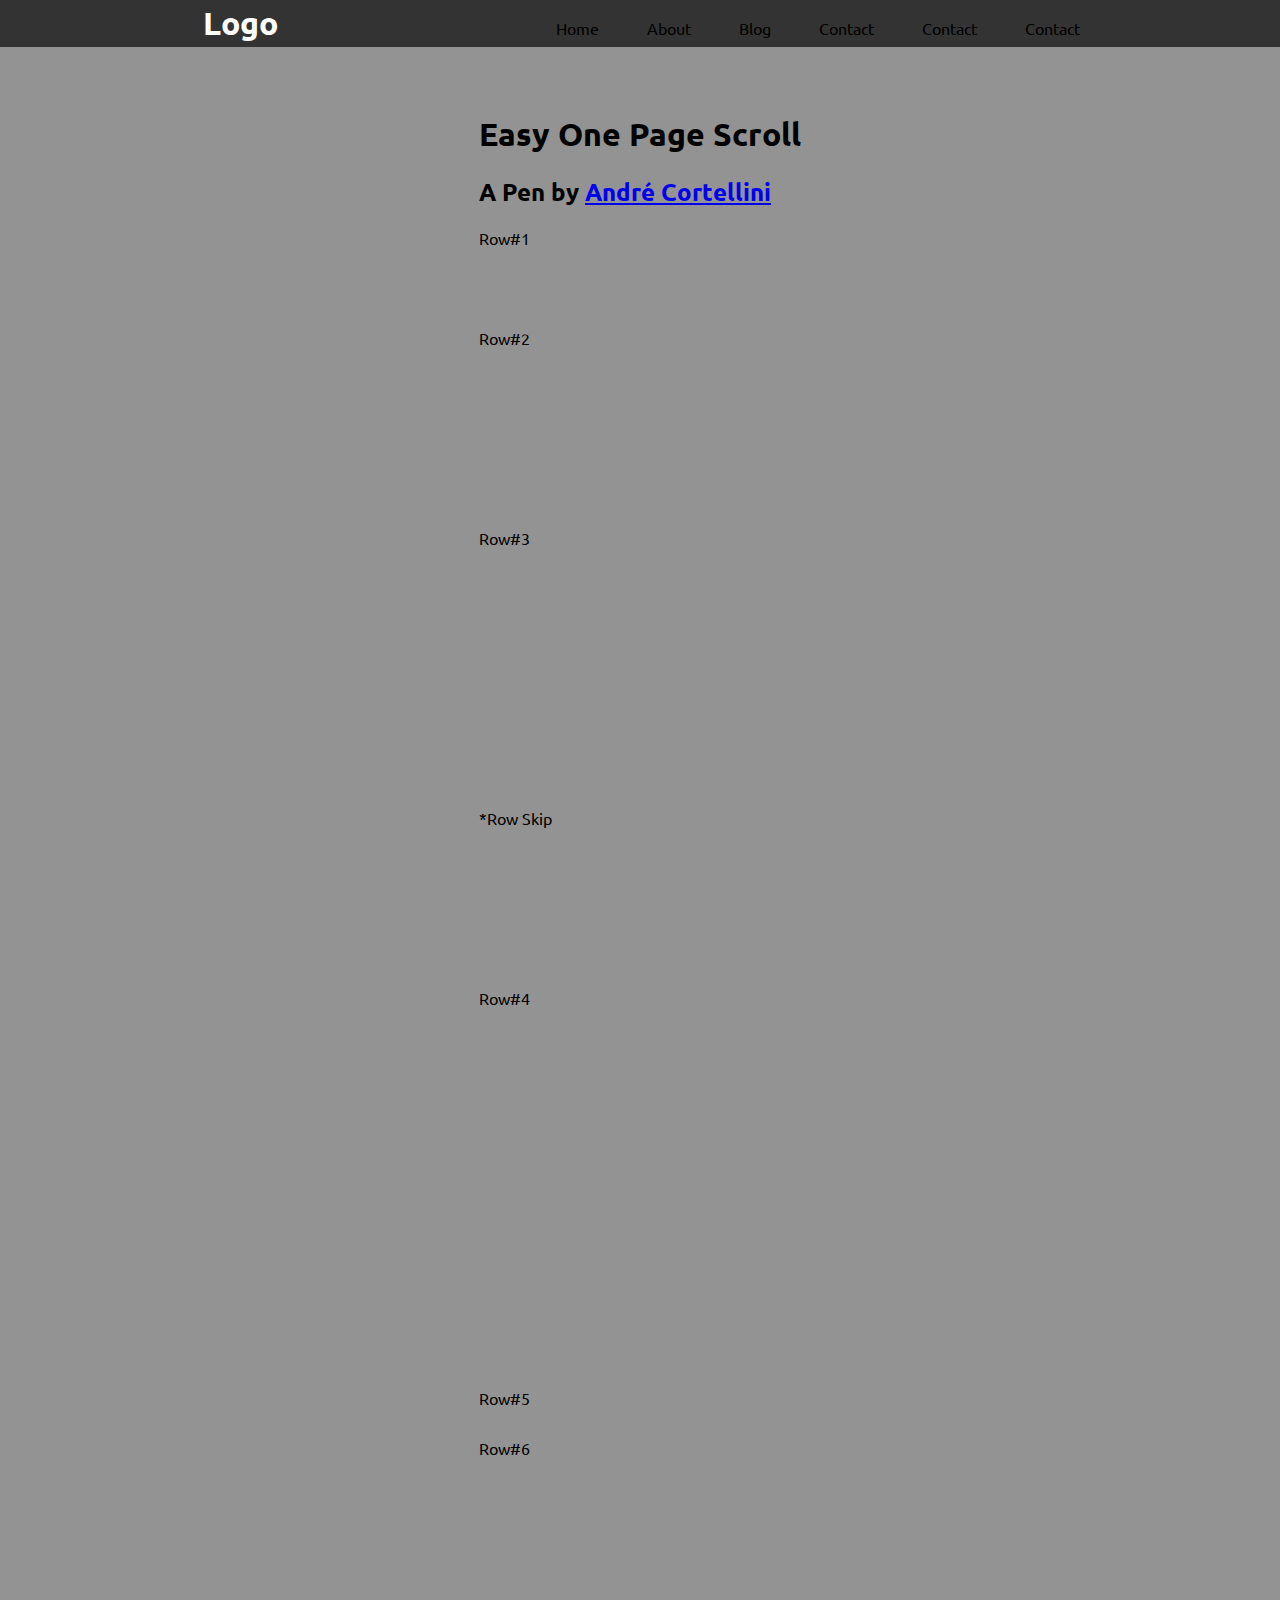
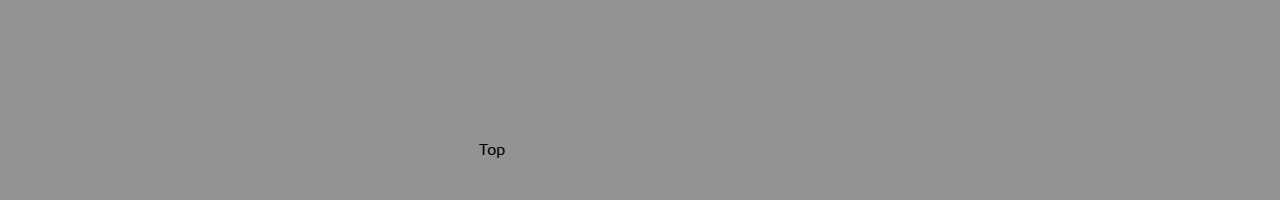
<file: index.html>
<!DOCTYPE html>
<html lang="en">
<head>
    <meta charset="UTF-8">
    <meta http-equiv="X-UA-Compatible" content="IE=edge">
    <meta name="viewport" content="width=device-width, initial-scale=1.0">
    <title>YUKI</title>
    <link rel="stylesheet" href="css/index.css">
    <link href='https://fonts.googleapis.com/css?family=Open+Sans:400,300' rel='stylesheet' type='text/css'>
    <link rel="stylesheet" href="https://maxcdn.bootstrapcdn.com/font-awesome/4.6.1/css/font-awesome.min.css">
</head>
<body>
    <header>
        <h1 class="logo">Logo</h1>
        <input type="checkbox" id="nav-toggle" class="nav-toggle">
        <label for="nav-toggle" class="nav-hamburger">
            <span></span>
            <span></span>
            <span></span>
        </label>
        
        <nav>
          <ul>
            <li class="nav-btn active" data-row-id="row1">Home</li>
            <li class="nav-btn" data-row-id="row2">About</li>
            <li class="nav-btn" data-row-id="row3">Blog</li>
            <li class="nav-btn" data-row-id="row4">Contact</li>
            <li class="nav-btn" data-row-id="row5">Contact</li>
            <li class="nav-btn" data-row-id="row6">Contact</li>
          </ul>
        </nav>
    </header>
    <div class="content">
        <div id="content-wrap" style="margin-top: 50px;">    
            <h1>Easy One Page Scroll</h1>
            <h2>A Pen by <a href="http://www.andrecortellini.com" target="_blank"><span>André Cortellini</span></a></h2>
            
            <div class="row row-nav" data-height="100" id="row1">Row#1 <div class="row-btn"><div class="circle"></div></div></div>
            <div class="row row-nav" data-height="200" id="row2">Row#2 <div class="row-btn"><div class="circle"></div></div></div>
            <div class="row row-nav" data-height="280" id="row3">Row#3 <div class="row-btn"><div class="circle"></div></div></div>
            <div class="row" data-height="180"><span>*Row Skip</span> <div class="row-btn"><div class="circle"></div></div></div>
            <div class="row row-nav" data-height="400" id="row4">Row#4 <div class="row-btn"><div class="circle"></div></div></div>
            <div class="row row-nav" data-height="50" id="row5">Row#5 <div class="row-btn"><div class="circle"></div></div></div>
            <div class="row row-nav" data-height="300" id="row6">Row#6 <div class="row-btn"><div class="circle"></div></div></div>
            
            <div id="top">Top</div>
        </div>
    </div>

</body>

<script type="text/javascript" src="https://code.jquery.com/jquery-1.7.1.min.js"></script>
<script src="js/index.js"></script>
<script src="js/page2.js"></script>
</html>
</file>
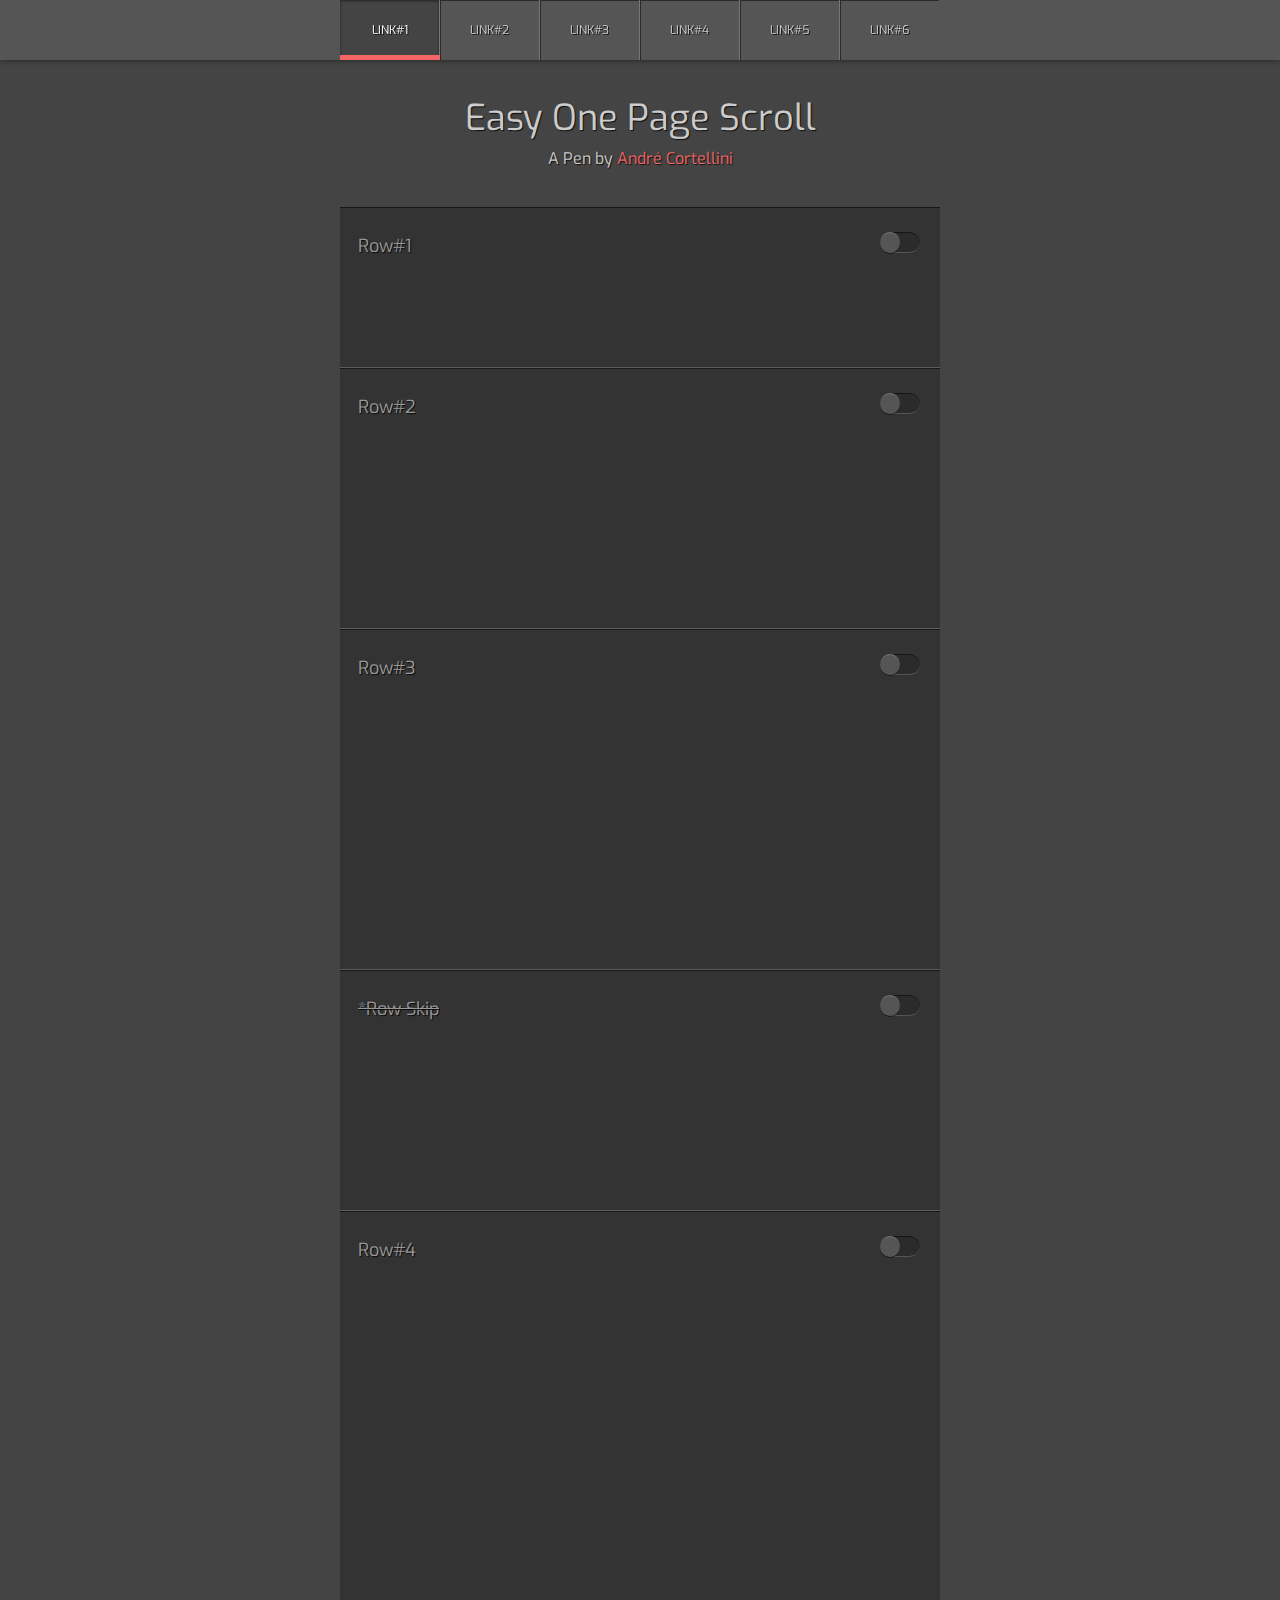
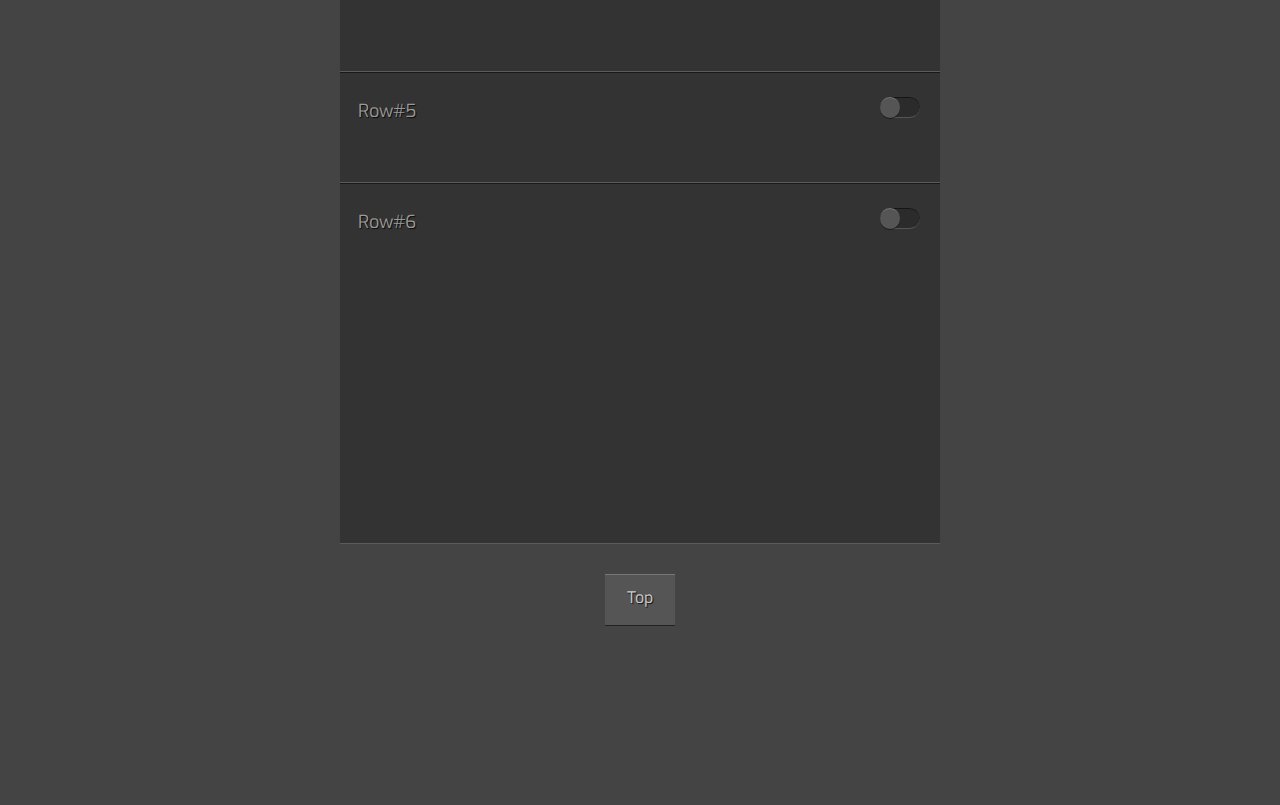
<file: page2.html>
<head>
    <title>Miguel Portfolio</title>
    <link href='https://fonts.googleapis.com/css?family=Exo:700' rel='stylesheet' type='text/css'>
    <link rel="stylesheet" href="css/page2.css">
  </head>
  
  <body >
   
    <div id="nav-wrap">
          <div id="scroller-anchor"></div> 
          <div id="nav">
               <ul class="clearfix">
                   <li class="nav-btn active" data-row-id="row1">Link#1</li>
                   <li class="nav-btn" data-row-id="row2">Link#2</li>
                   <li class="nav-btn" data-row-id="row3">Link#3</li>
                   <li class="nav-btn" data-row-id="row4">Link#4</li>
                   <li class="nav-btn" data-row-id="row5">Link#5</li>
                   <li class="nav-btn" data-row-id="row6">Link#6</li>
                   <div id="nav-indicator"></div>
               </ul>
           </div>
       </div>
       
       <div id="content-wrap">    
           <h1>Easy One Page Scroll</h1>
           <h2>A Pen by <a href="http://www.andrecortellini.com" target="_blank"><span>André Cortellini</span></a></h2>
           
           <div class="row row-nav" data-height="100" id="row1">Row#1 <div class="row-btn"><div class="circle"></div></div></div>
           <div class="row row-nav" data-height="200" id="row2">Row#2 <div class="row-btn"><div class="circle"></div></div></div>
           <div class="row row-nav" data-height="280" id="row3">Row#3 <div class="row-btn"><div class="circle"></div></div></div>
           <div class="row" data-height="180"><span>*Row Skip</span> <div class="row-btn"><div class="circle"></div></div></div>
           <div class="row row-nav" data-height="400" id="row4">Row#4 <div class="row-btn"><div class="circle"></div></div></div>
           <div class="row row-nav" data-height="50" id="row5">Row#5 <div class="row-btn"><div class="circle"></div></div></div>
           <div class="row row-nav" data-height="300" id="row6">Row#6 <div class="row-btn"><div class="circle"></div></div></div>
           
           <div id="top">Top</div>
       </div>
       
    <script type="text/javascript" src="https://code.jquery.com/jquery-1.7.1.min.js"></script>
    <script src="js/page2.js"></script>
  </body>
</file>
<file: css/index.css>
@import url("https://fonts.googleapis.com/css?family=Ubuntu");

:root {
  --green: rgba(0, 152, 0, 0.85);
  --grey: rgb(51, 51, 51);
}

*,
*::before,
*::after {
  box-sizing: border-box;
}

body {
  margin: 0;
  background: #f4f4f4;
  font-family: "Ubuntu", sans-serif;
  font-weight: 400;
}

/*Nav Styles start here*/

header {
  background: var(--grey);
  text-align: center;
  position: fixed;
  z-index: 999;
  width: 100%;
}

.logo {
  margin: .1em;
  color: white;
}

.nav-toggle {
  position: absolute !important;
  top: -9999px !important;
  left: -9999px !important;
}

.nav-toggle:focus ~ .nav-hamburger {
  outline: 1px solid var(--green);
  opacity: .75;
}

.nav-hamburger {
  position: absolute;
  top: 0;
  left: 0;
  margin-left: 1rem;
  height: 100%;
  display: flex;
  align-items: center;
}

/* .nav-hamburger span,
.nav-hamburger span::before,
.nav-hamburger span::after {
  display: block;
  background: white;
  height: 2px;
  width: 2em;
  border-radius: 4px;
  position: relative;
} */

.nav-hamburger span::before,
.nav-hamburger span::after {
  content: '';
  position: absolute;
}

.nav-hamburger span::before {
  bottom: 7px;
}

.nav-hamburger span::after {
  top: 7px;
}

nav {
  position: absolute;
  text-align: left;
  top: 100%;
  left: 0;
  background: var(--grey);
  width: 100%;
  transform: scale(1, 0);
  transform-origin: top;
  transition: transform 400ms ease-in-out;
}

nav ul {
  margin: 0;
  padding: 0;
  list-style: none;
}

nav li {
  margin-bottom: 1em;
  margin-left: 1em;
}

nav a {
  color: white;
  text-decoration: none;
  font-size: 1.2rem;
  text-transform: uppercase;
  opacity: 0;
  transition: opacity 150ms ease-in-out;
}

nav a:hover {
  color: var(--green);
}

.nav-toggle:checked ~ nav {
  transform: scale(1, 1);
}

.nav-toggle:checked ~ nav a {
  opacity: 1;
  transition: opacity 250ms ease-in-out 250ms;
}

/*Main body styles starts here*/

.content {
  height: 200vh;
  background-image: url(//unsplash.it/1000/1000);
  background-color: #939393;
  background-blend-mode: multiply;
  background-size: cover;
  display: grid;
  place-items: center;
}

/* Media Query for bigger screens*/
@media screen and (min-width: 800px) {
  .nav-hamburger {
    display: none;
  }

  header {
    display: grid;
    grid-template-columns: 1fr auto minmax(600px, 4fr) 1fr;
  }

  .logo {
    grid-column: 2 / 3;
  }

  nav {
    all: unset;
    grid-column: 3 / 4;
    display: flex;
    justify-content: flex-end;
    align-items: center;
  }

  nav ul {
    display: flex;
  }
  
  nav li {
    margin-top: .5em;
    margin-left: 3em;
    margin-bottom: 0;
  }

  nav a {
    opacity: 1;
    position: relative;
  }
  
  nav a::before {
    content: '';
    display: block;
    height: 5px;
    background: var(--green);
    position: absolute;
    top: -.25em;
    left: 0;
    right: 0;
    transform: scale(0, 1);
    transition: transform ease-in-out 250ms;
    border-radius: 4px;
  }
  
  nav a:hover::before {
    transform: scale(1,1);
  }
  

}


/* Icon 1 */

.nav-hamburger {
  width: 30px;
  height: 30px;
  position: absolute;
  margin: 10px 10px auto;
  -webkit-transform: rotate(0deg);
  -moz-transform: rotate(0deg);
  -o-transform: rotate(0deg);
  transform: rotate(0deg);
  -webkit-transition: .5s ease-in-out;
  -moz-transition: .5s ease-in-out;
  -o-transition: .5s ease-in-out;
  transition: .5s ease-in-out;
  cursor: pointer;
}

.nav-hamburger span {
  display: block;
  position: absolute;
  height: 6px;
  width: 100%;
  background: #d9d7d7;
  border-radius: 9px;
  opacity: 1;
  left: 0;
  -webkit-transform: rotate(0deg);
  -moz-transform: rotate(0deg);
  -o-transform: rotate(0deg);
  transform: rotate(0deg);
  -webkit-transition: .25s ease-in-out;
  -moz-transition: .25s ease-in-out;
  -o-transition: .25s ease-in-out;
  transition: .25s ease-in-out;
}

.nav-hamburger span:nth-child(1) {
  top: 0px;
}

.nav-hamburger span:nth-child(2) {
  top: 10px;
}

.nav-hamburger span:nth-child(3) {
  top: 20px;
}

/* 點擊之後的漢堡叉叉 */
.nav-hamburger.open span:nth-child(1) {
  top: 13px;
  -webkit-transform: rotate(135deg);
  -moz-transform: rotate(135deg);
  -o-transform: rotate(135deg);
  transform: rotate(135deg);
}

.nav-hamburger.open span:nth-child(2) {
  opacity: 0;
  left: -60px;
}

.nav-hamburger.open span:nth-child(3) {
  top: 13px;
  -webkit-transform: rotate(-135deg);
  -moz-transform: rotate(-135deg);
  -o-transform: rotate(-135deg);
  transform: rotate(-135deg);
}
</file>
<file: css/page2.css>
@import url("https://fonts.googleapis.com/css?family=Exo:700");



/*CLEARFIX*/
.clearfix:after {content: ".";	display: block;	clear: both; visibility: hidden; line-height: 0; height: 0;} 
.clearfix {	display: inline-block;} 
html[xmlns] .clearfix {display: block;} 
* html .clearfix {height: 1%;}

/*CSS RESET*/
html,body,div,span,applet,object,iframe,
h1,h2,h3,h4,h5,h6,p,blockquote,pre,
a,abbr,acronym,address,big,cite,code,
del,dfn,em,img,ins,kbd,q,s,samp,
small,strike,strong,sub,sup,tt,var,
b,u,i,center,
dl,dt,dd,ol,ul,li,
fieldset,form,label,legend,
table,caption,tbody,tfoot,thead,tr,th,td,
article,aside,canvas,details,embed,
figure,figcaption,footer,header,hgroup,
menu,nav,output,ruby,section,summary,
time,mark,audio,video{margin:0;padding:0;border:0;font-size:100%;font:inherit;vertical-align:baseline;}

/* HTML5 display-role reset for older browsers */
article,aside,details,figcaption,figure,
footer,header,hgroup,menu,nav,section{display:block;}
body{line-height:1;}
ol,ul{list-style:none;}
blockquote,q{quotes:none;}
blockquote:before,blockquote:after,
q:before,q:after{content:'';content:none;}
table{border-collapse:collapse;border-spacing:0;}

/*GLOBALS*/
a{text-decoration:none;	}
body, hmtl{background: #444; font-family: 'Exo', sans-serif;}


/*NAV*/
#nav-wrap{
	background-color:#555;
	box-shadow:0px 1px 5px rgba(0,0,0,0.4);
	height:60px;
	position:fixed;
	top:0;
	left:0;
	width:100%;
	z-index:100;
}

#nav{
	height:60px;
	width:600px;
	margin: 0 auto;
}

#nav ul{position:relative;}
#nav-indicator{
	position:absolute;
	width:100px;
	top:55px;
	left:0;
	height:5px;
	background:#f36666;	
	
	-webkit-transition: all 0.2s ease;
	-moz-transition:    all 0.2s ease;
	-o-transition:      all 0.2s ease;
	-ms-transition:     all 0.2s ease;
	transition:         all 0.2s ease;
}

.nav-btn{
	width:99px;
	float:left;
	padding:24px 0;
	list-style:none;
	color:#fff;
	text-align:center;
	cursor:pointer;
	text-transform:uppercase;
	font-size:12px;
	color:#ccc;
	
	border-left:1px solid rgba(255,255,255,0.2);
	box-shadow: inset 1px 1px 0 rgba(0,0,0,0.5) ;
	
	text-shadow:rgba(0,0,0,0.8) 1px 1px 0px;
}


.nav-btn:first-child{
	border:none;
	box-shadow: none;
}

.nav-btn:hover, .nav-btn.active {
	color:#FFF;
	background:#444;
	box-shadow: inset 0px 1px 3px rgba(0,0,0,0.5) ;
}




/*CONTENT*/
#content-wrap{
	width:600px;
	margin:100px auto 180px;
}
h1, h2{
	color:#ccc;
	text-shadow:rgba(0,0,0,0.8) 1px 1px 1px;
	text-align:center;	
	
	-webkit-transition: all 0.5s ease;
	-moz-transition:    all 0.5s ease;
	-o-transition:      all 0.5s ease;
	-ms-transition:     all 0.5s ease;
	transition:         all 0.5s ease;	
}

h1{	font-size:36px;}
h2{font-size:16px;	margin:15px 0 40px;	}



.row{
	width:94%;
	padding:30px 3%;
	font-size:18px;
	color:#999;
	border-bottom:1px solid rgba(255,255,255,0.2);
	box-shadow: inset 0 1px 0 rgba(0,0,0,0.5) ;
	background:#333;
	position:relative;
	text-shadow:rgba(0,0,0,0.8) 1px 1px 1px;
}

.row.active, h2 span{color:#f36666;}
.row.active{background:#3c3c3c;}
.row span{text-decoration:line-through;}

.row-btn{
	position:absolute;
	top:25px;
	right:20px;
	background:#2b2b2b;
	border-bottom:1px solid rgba(255,255,255,0.2);
	box-shadow: inset 0 1px 0 rgba(0,0,0,0.5) ;
	width:40px;
	height:20px;
	border-radius:20px;
}

.circle{
	border-radius:50%;
	background:#555;
	border-top:1px solid rgba(255,255,255,0.2);
	box-shadow: 0 1px 0 rgba(0,0,0,0.5) ;
	width:20px;
	height:20px;
	
	
}

.row.active .row-btn{	background:#f36666;}
.row.active .circle{	margin-left:20px;}


#top{
	width:40px;
	height:20px;
	background:#555;
	border-top:1px solid rgba(255,255,255,0.2);
	box-shadow: 0 1px 0 rgba(0,0,0,0.5) ;
	margin:30px auto;
	cursor:pointer;	
	color:#ccc;
	text-shadow:rgba(0,0,0,0.8) 1px 1px 1px;
	text-align:center;
	padding:15px;
}

#top:active{
	background:#333;
	border-bottom:1px solid rgba(255,255,255,0.2);
	box-shadow: inset 0 1px 0 rgba(0,0,0,0.5) ;	
	border-top:none;
}





/*ANIMATION*/
.row-btn, .circle, .row{
	-webkit-transition: all 0.1s ease;
	-moz-transition:    all 0.1s ease;
	-o-transition:      all 0.1s ease;
	-ms-transition:     all 0.1s ease;
	transition:         all 0.1s ease;	
}

/*hide left*/
h1{
	-moz-transform: translateX(-200px);
	-webkit-transform: translateX(-200px);
	-o-transform: translateX(-200px);
	-ms-transform: translateX(-200px);
	transform: translateX(-200px);
	opacity:0;
}

/*hide right*/
h2{
	-moz-transform: translateX(200px);
	-webkit-transform: translateX(200px);
	-o-transform: translateX(200px);
	-ms-transform: translateX(200px);
	transform: translateX(200px);	
	opacity:0;
}

/*Slide left > right || right > left*/
h1.animationActive, h2.animationActive {
	-moz-transform: translateX(0px);
	-webkit-transform: translateX(0px);
	-o-transform: translateX(0px);
	-ms-transform: translateX(0px);
	transform: translateX(0px);	
	opacity:1;
}
</file>
